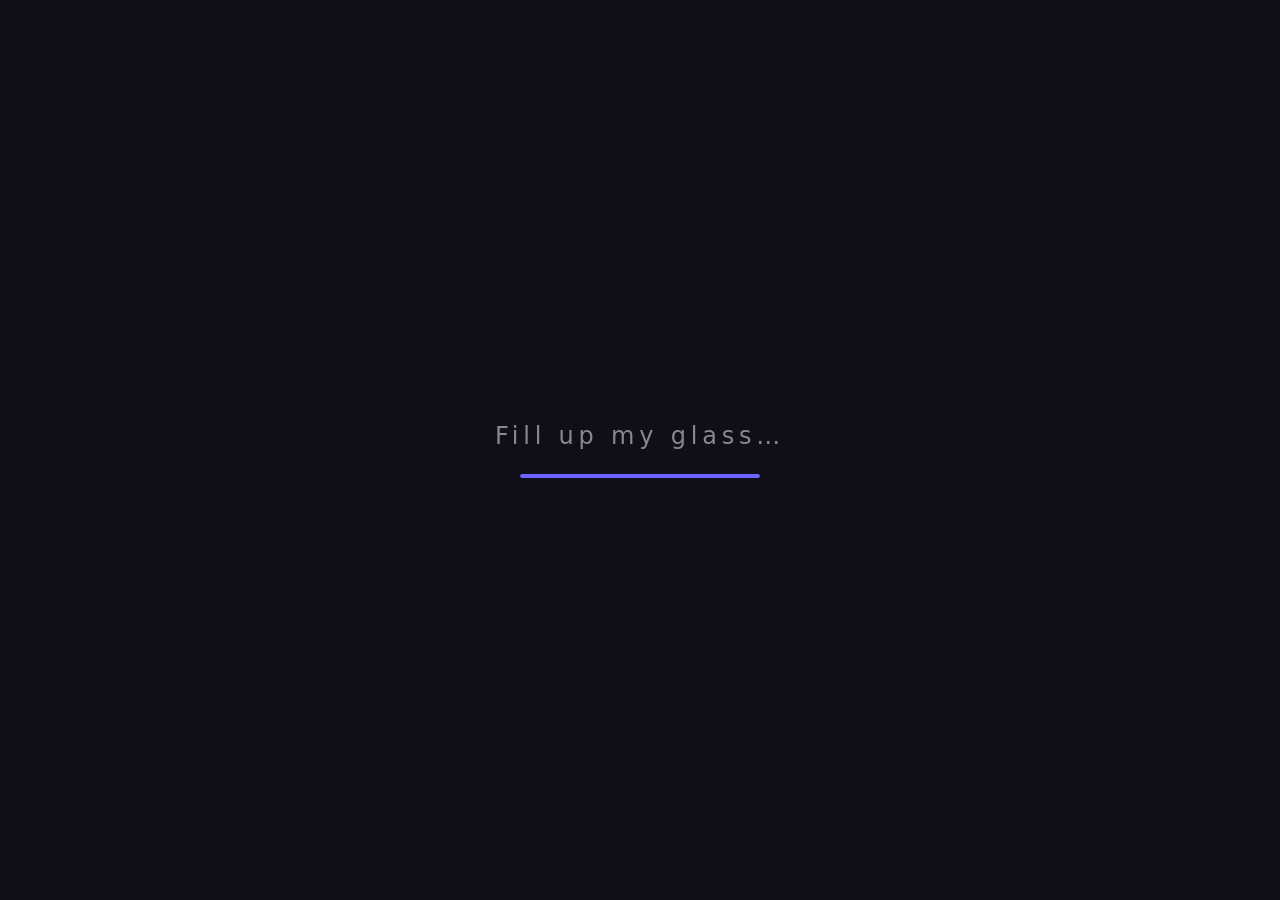
<file: index.html>
<!-- This file was generated with the assistance of AI. -->
<!DOCTYPE html>
<html lang="en">
<head>
    <meta charset="UTF-8" />
    <meta name="viewport" content="width=device-width, initial-scale=1.0, maximum-scale=1.0, user-scalable=no, viewport-fit=cover" />
    <title>Beer Olympics 2026</title>
    <link rel="icon" href="data:image/svg+xml,%3Csvg xmlns='http://www.w3.org/2000/svg' viewBox='0 0 100 100'%3E%3Crect x='20' y='32' width='46' height='52' rx='5' fill='%23FFD400'/%3E%3Crect x='62' y='40' width='12' height='30' rx='4' fill='%23FFD400'/%3E%3Crect x='20' y='32' width='46' height='12' fill='%23FFF5CC'/%3E%3C/svg%3E" />
    <link rel="stylesheet" href="style/main.css" />
    <link rel="stylesheet" href="style/animations.css" />
</head>
<body>
    <!-- ── Loading Screen ── -->
    <div id="loading-screen" class="screen">
        <div class="loading-content">
            <h1 class="loading-title">Fill up my glass…</h1>
            <div class="loading-bar">
                <div class="loading-fill"></div>
            </div>
        </div>
    </div>

    <!-- ── Intro Screen ── -->
    <div id="intro-screen" class="screen hidden">
        <div class="intro-content">
            <h1 class="intro-title">Official Website of the Beer-Olympics-2026</h1>
            <p class="intro-subtitle">Dear Music and Discounter fans. Follow the link to register.</p>
            <button id="start-button" class="btn btn-primary">Bag The Deal - Let's Do This</button>
            <p class="music-credit">All music and some images: <a href="https://pixabay.com" target="_blank" rel="noopener noreferrer">pixabay.com</a> (royalty-free)</p>
        </div>
    </div>

    <!-- ── Game Screen ── -->
    <div id="game-screen" class="screen hidden">
        <canvas id="game-canvas"></canvas>
        <div id="game-hud">
            <span id="game-score">NO MATH BEERS: 0/10</span>
        </div>
        <button id="cheat-btn" title="???" aria-label="Secret">?</button>
        <div id="game-overlay" class="hidden">
            <div class="overlay-content">
                <h2 id="game-result-title">The Cashier Said "Nope".</h2>
                <p id="game-result-message"></p>
                <button id="game-restart-btn" class="btn btn-secondary">YES, hold my beer ....</button>
            </div>
        </div>

        <!-- ── Pre-game instructions notification (must be accepted before the game starts) ── -->
        <div id="game-instructions" class="hidden" role="dialog" aria-modal="true" aria-labelledby="instructions-title">
            <div class="instructions-modal">
                <h2 id="instructions-title">Ready to Play?</h2>
                <ul class="instructions-list">
                    <li><span class="instructions-tag">Jump</span>Tap the screen to jump over the crates.</li>
                    <li><span class="instructions-tag">Dodge</span>Swipe down and hold to duck under them.</li>
                    <li><span class="instructions-tag">Collect</span>Grab all the beers to win the game.</li>
                </ul>
                <button id="instructions-accept-btn" class="btn btn-primary btn-lg">Easy - Lets go!</button>
            </div>
        </div>
    </div>

    <!-- ── Website Container (hidden until unlocked) ── -->
    <div id="website-container" class="screen hidden">
        <!-- Navigation removed -->
        <nav id="main-nav" class="hidden">
            <ul>
                <li><a href="#section-hero" class="nav-link active" data-page="home">Home</a></li>
                <li><a href="#section-history" class="nav-link" data-page="home">History</a></li>
                <li><a href="#section-reviews" class="nav-link" data-page="home">Reviews</a></li>
                <li><a href="#section-signup" class="nav-link" data-page="home">Sign Up</a></li>
            </ul>
        </nav>

        <!-- Page Content -->
        <main id="page-content"></main>
    </div>

    <script type="module" src="scripts/app.js"></script>
</body>
</html>
</file>
<file: style/main.css>
/* This file was generated with the assistance of AI. */
/* ═══════════════════════════════════════════════
   main.css – Base Styles & Layout
   ═══════════════════════════════════════════════ */

/* ── Theme Variables ── */
:root {
    --theme-primary:   #015AA2;
    --theme-secondary: #FFF200;
    --theme-accent:    #EE1C25;
    --theme-bg:        #0f0f1a;
    --theme-text:      #c8c8c8;
    --theme-surface:   #15152a;
    --theme-border:    #2a2a3e;
    --theme-nav-bg:    rgba(15, 15, 26, 0.95);
    --theme-nav-active: #015AA2;
}

/* Page-specific theme overrides */
.theme-home {
    --theme-primary:   #FFD400;
    --theme-secondary: #1E1E1E;
    --theme-accent:    #FF6900;
    --theme-nav-active: #FFD400;
}

.theme-gallery {
    --theme-primary:   #FF6900;
    --theme-secondary: #FFD400;
    --theme-accent:    #FFD400;
    --theme-nav-active: #FF6900;
}

.theme-about {
    --theme-primary:   #9B51E0;
    --theme-secondary: #FFFFFF;
    --theme-accent:    #FFD400;
    --theme-nav-active: #9B51E0;
}

.theme-contact {
    --theme-primary:   #FFD400;
    --theme-secondary: #1E1E1E;
    --theme-accent:    #FF6900;
    --theme-nav-active: #FFD400;
}

/* ── Reset ── */
*,
*::before,
*::after {
    margin: 0;
    padding: 0;
    box-sizing: border-box;
}

html, body {
    width: 100%;
    height: 100%;
    overflow: hidden;
    overscroll-behavior: none;        /* no pull-to-refresh / overscroll glow on phones */
    font-family: 'Inter', 'Segoe UI', system-ui, -apple-system, sans-serif;
    background: var(--theme-bg);
    color: var(--theme-text);
    -webkit-font-smoothing: antialiased;
    -moz-osx-font-smoothing: grayscale;
}

/* ── Screen Overlays ── */
.screen {
    position: fixed;
    inset: 0;
    display: flex;
    align-items: center;
    justify-content: center;
    transition: opacity 0.6s ease, visibility 0.6s ease;
}

.screen.hidden {
    opacity: 0;
    visibility: hidden;
    pointer-events: none;
}

/* ── Loading Screen ── */
#loading-screen {
    background: #0f0f1a;
    z-index: 100;
}

.loading-content {
    text-align: center;
}

.loading-title {
    font-size: 1.5rem;
    font-weight: 300;
    letter-spacing: 0.2em;
    margin-bottom: 1.5rem;
    color: #888;
}

.loading-bar {
    width: 240px;
    height: 4px;
    background: #2a2a3e;
    border-radius: 2px;
    overflow: hidden;
    margin: 0 auto;
}

.loading-fill {
    width: 0%;
    height: 100%;
    background: #6c63ff;
    border-radius: 2px;
    animation: loading-fill 3s ease-in-out forwards;
}

/* ── Intro Screen ── */
#intro-screen {
    background: linear-gradient(135deg, #0f0f1a 0%, #1a1a2e 100%);
    z-index: 90;
}

.intro-content {
    text-align: center;
    animation: fade-in-up 0.8s ease-out;
}

.intro-title {
    font-size: 3rem;
    font-weight: 700;
    background: linear-gradient(135deg, #FFD400, #FF6900);
    -webkit-background-clip: text;
    -webkit-text-fill-color: transparent;
    background-clip: text;
    margin-bottom: 1rem;
    line-height: 1.2;
}

.intro-subtitle {
    font-size: 1.1rem;
    color: #888;
    margin-bottom: 2.5rem;
}

/* ── Music credit (intro screen) ── */
.music-credit {
    margin-top: 1.75rem;
    font-size: 0.75rem;
    letter-spacing: 0.03em;
    color: #555;
}

.music-credit a {
    color: #777;
    text-decoration: none;
    border-bottom: 1px dotted #555;
    transition: color 0.2s;
}

.music-credit a:hover {
    color: #aaa;
}

/* ── Buttons ── */
.btn {
    display: inline-block;
    padding: 0.75rem 1.8rem;
    border: none;
    border-radius: 8px;
    font-size: 0.95rem;
    font-weight: 600;
    cursor: pointer;
    transition: transform 0.2s, box-shadow 0.25s, background 0.25s;
    text-decoration: none;
    letter-spacing: 0.01em;
    touch-action: manipulation;       /* no double-tap-zoom delay on phones */
}

.btn:hover {
    transform: translateY(-2px);
    box-shadow: 0 8px 24px rgba(1, 90, 162, 0.25);
}

.btn:active {
    transform: translateY(0);
}

.btn-primary {
    background: linear-gradient(135deg, #015AA2, #EE1C25);
    color: #fff;
}

.btn-primary:hover {
    box-shadow: 0 8px 24px rgba(238, 28, 37, 0.3);
}

.btn-secondary {
    background: var(--theme-surface);
    color: var(--theme-text);
    border: 1px solid var(--theme-border);
}

.btn-secondary:hover {
    background: #1e1e38;
}

/* ── Game Screen ── */
#game-screen {
    background: #0f0f1a;
    z-index: 80;
    flex-direction: column;
}

#game-canvas {
    display: block;
    width: 100%;
    height: 100%;
    touch-action: none;                /* no scroll/zoom gestures on the canvas */
    -webkit-tap-highlight-color: transparent; /* no grey flash on tap (mobile) */
}

#game-hud {
    position: absolute;
    top: 1rem;
    left: 1rem;
    padding: 0.45rem 0.85rem;
    font-family: "Segoe UI", system-ui, sans-serif;
    font-size: 0.95rem;
    font-weight: 600;
    letter-spacing: 0.04em;
    color: #FFD400;
    background: rgba(21, 21, 42, 0.55);
    border: 1px solid rgba(255, 212, 0, 0.22);
    border-radius: 8px;
    backdrop-filter: blur(8px);
    -webkit-backdrop-filter: blur(8px);
    pointer-events: none;
}

#game-overlay {
    position: absolute;
    inset: 0;
    display: flex;
    align-items: center;
    justify-content: center;
    background: rgba(15, 15, 26, 0.85);
    z-index: 10;
    transition: opacity 0.3s ease;
}

#game-overlay.hidden {
    opacity: 0;
    pointer-events: none;
}

/* ── Pre-game instructions notification ── */
#game-instructions {
    position: absolute;
    inset: 0;
    z-index: 20;
    display: flex;
    align-items: center;
    justify-content: center;
    padding: 1rem;
    background: rgba(15, 15, 26, 0.88);
    transition: opacity 0.3s ease, visibility 0.3s ease;
}

#game-instructions.hidden {
    opacity: 0;
    visibility: hidden;
    pointer-events: none;
}

.instructions-modal {
    width: min(100%, 430px);
    max-height: 92%;
    overflow-y: auto;
    padding: 1.75rem 1.5rem;
    text-align: center;
    background: linear-gradient(160deg, #1a1a2e 0%, #15152a 100%);
    border: 1px solid rgba(255, 212, 0, 0.35);
    border-radius: 16px;
    box-shadow: 0 24px 60px rgba(0, 0, 0, 0.6);
    animation: fade-in-up 0.4s ease-out;
}

.instructions-modal h2 {
    font-size: 1.5rem;
    font-weight: 700;
    margin-bottom: 0.9rem;
    color: #FFD400;
    letter-spacing: 0.01em;
}

.instructions-list {
    list-style: none;
    margin: 0 0 1.5rem;
    padding: 0;
    display: flex;
    flex-direction: column;
    gap: 0.65rem;
    text-align: left;
}

.instructions-list li {
    display: flex;
    align-items: flex-start;
    gap: 0.65rem;
    font-size: 0.95rem;
    line-height: 1.45;
    color: #c8c8c8;
}

.instructions-tag {
    flex-shrink: 0;
    min-width: 78px;
    padding: 0.18rem 0.5rem;
    text-align: center;
    font-size: 0.75rem;
    font-weight: 700;
    letter-spacing: 0.05em;
    text-transform: uppercase;
    color: #1E1E1E;
    background: #FFD400;
    border-radius: 6px;
}

/* Large touch-friendly confirm button for the notification */
.btn-lg {
    width: 100%;
    min-height: 52px;
    padding: 0.85rem 1.5rem;
    font-size: 1.05rem;
    border-radius: 10px;
}

.overlay-content {
    text-align: center;
    animation: fade-in-up 0.4s ease-out;
}

.overlay-content h2 {
    font-size: 2rem;
    margin-bottom: 0.5rem;
}

.overlay-content p {
    color: #888;
    margin-bottom: 1.5rem;
}

/* ── Secret skip button ── */
#cheat-btn {
    position: absolute;
    bottom: 8px;
    right: 8px;
    width: 22px;
    height: 22px;
    border: none;
    border-radius: 50%;
    background: rgba(255, 255, 255, 0.08);
    color: rgba(255, 255, 255, 0.15);
    font-size: 11px;
    line-height: 1;
    cursor: pointer;
    z-index: 15;
    transition: background 0.2s, color 0.2s;
    display: flex;
    align-items: center;
    justify-content: center;
}
#cheat-btn:hover {
    background: rgba(255, 255, 255, 0.2);
    color: rgba(255, 255, 255, 0.6);
}

/* ── Website Container ── */
#website-container {
    background: #0f0f1a;
    z-index: 70;
    flex-direction: column;
    align-items: stretch;
}

/* ── Navigation (hidden) ── */
#main-nav {
    background: var(--theme-nav-bg);
    border-bottom: 1px solid var(--theme-border);
    padding: 0 1rem;
    flex-shrink: 0;
    backdrop-filter: blur(12px);
    -webkit-backdrop-filter: blur(12px);
}

#main-nav.hidden {
    display: none;
}

#main-nav ul {
    list-style: none;
    display: flex;
    gap: 0;
    max-width: 1200px;
    margin: 0 auto;
}

#main-nav a {
    display: block;
    padding: 1rem 1.5rem;
    color: #777;
    text-decoration: none;
    font-size: 0.9rem;
    font-weight: 500;
    letter-spacing: 0.02em;
    text-transform: uppercase;
    transition: color 0.25s, border-color 0.25s;
    border-bottom: 2px solid transparent;
}

#main-nav a:hover {
    color: var(--theme-text);
}

#main-nav a.active {
    color: var(--theme-nav-active);
    border-bottom-color: var(--theme-nav-active);
}

/* ── Page Content ── */
#page-content {
    flex: 1;
    overflow-y: auto;
    padding: 3rem 1.5rem;
    max-width: 1200px;
    margin: 0 auto;
    width: 100%;
    scrollbar-width: none;              /* Firefox */
    -ms-overflow-style: none;           /* IE/Edge */
}

#page-content::-webkit-scrollbar {
    display: none;                      /* Chrome/Safari/Opera */
}

/* ── Page Layout ── */
.page-section {
    animation: fade-in-up 0.5s ease-out;
    margin-bottom: 5rem;
}

.page-section h1 {
    font-size: 2.2rem;
    font-weight: 700;
    margin-bottom: 1.25rem;
    color: var(--theme-primary);
    letter-spacing: -0.02em;
}

.page-section h2 {
    font-size: 1.3rem;
    font-weight: 600;
    margin-bottom: 0.75rem;
    color: var(--theme-text);
}

.page-section p {
    color: #999;
    line-height: 1.75;
    font-size: 1rem;
    margin-bottom: 1rem;
}

.page-section .placeholder-box {
    border: 2px dashed var(--theme-border);
    border-radius: 12px;
    padding: 3rem 2rem;
    text-align: center;
    color: #555;
    margin: 2rem 0;
    font-size: 0.95rem;
}

.page-section .card-grid {
    display: grid;
    grid-template-columns: repeat(auto-fill, minmax(180px, 1fr));
    gap: 1.25rem;
    margin: 2rem 0;
}

.page-section .card {
    background: var(--theme-surface);
    border: 1px solid var(--theme-border);
    border-radius: 12px;
    padding: 2rem 1.25rem;
    text-align: center;
    transition: transform 0.2s, border-color 0.2s;
}

.page-section .card:hover {
    transform: translateY(-4px);
    border-color: var(--theme-primary);
}

.page-section .card .icon {
    font-size: 2rem;
    margin-bottom: 0.75rem;
    display: block;
}

.page-section .card h3 {
    font-size: 1rem;
    font-weight: 600;
    color: var(--theme-text);
    margin-bottom: 0.3rem;
}

.page-section .card p {
    font-size: 0.85rem;
    color: #666;
    margin: 0;
}

.page-section .accent-line {
    width: 50px;
    height: 3px;
    background: var(--theme-primary);
    border-radius: 2px;
    margin-bottom: 1.5rem;
}

/* ── Contact Form ── */
.contact-form {
    margin: 2rem 0;
    max-width: 520px;
}

.form-group {
    margin-bottom: 1.25rem;
}

.form-group label {
    display: block;
    font-size: 0.85rem;
    color: #888;
    margin-bottom: 0.4rem;
    font-weight: 500;
    letter-spacing: 0.03em;
    text-transform: uppercase;
}

.form-group input,
.form-group textarea {
    width: 100%;
    padding: 0.75rem 1rem;
    background: var(--theme-surface);
    border: 1px solid var(--theme-border);
    border-radius: 8px;
    color: var(--theme-text);
    font-size: 0.95rem;
    font-family: inherit;
    transition: border-color 0.2s, box-shadow 0.2s;
    outline: none;
}

.form-group input:focus,
.form-group textarea:focus {
    border-color: var(--theme-primary);
    box-shadow: 0 0 0 3px rgba(1, 90, 162, 0.15);
}

.form-group input::placeholder,
.form-group textarea::placeholder {
    color: #555;
}

.form-status {
    margin-top: 1rem;
    font-size: 0.9rem;
    padding: 0.6rem 1rem;
    border-radius: 6px;
}

.form-status.hidden {
    display: none;
}

.form-success {
    color: #4caf50;
    background: rgba(76, 175, 80, 0.1);
    border: 1px solid rgba(76, 175, 80, 0.3);
}

.form-error {
    color: #ff5252;
    background: rgba(255, 82, 82, 0.1);
    border: 1px solid rgba(255, 82, 82, 0.3);
}

/* ── Hero Section ── */
.hero-section {
    padding: 0;
    margin: 0 -1.5rem;
    width: calc(100% + 3rem);
}

.countdown-section {
    background: var(--theme-surface);
    margin: 0 -1.5rem;
    width: calc(100% + 3rem);
}

.hero-bg {
    position: relative;
    width: 100%;
    min-height: 70vh;
    background-size: cover;
    background-position: center;
    display: flex;
    align-items: center;
    justify-content: center;
}

.hero-overlay {
    position: absolute;
    inset: 0;
    background: rgba(1, 1, 1, 0.62);
}

.hero-content {
    position: relative;
    z-index: 1;
    text-align: center;
    padding: 4rem 1.5rem;
    max-width: 850px;
}

.hero-title {
    font-size: 3.5rem;
    font-weight: 800;
    color: #fff;
    margin-bottom: 0.75rem;
    letter-spacing: -0.02em;
}

.hero-subtitle {
    font-size: 1.4rem;
    font-weight: 800;
    color: #fff;
    text-shadow: 0 2px 4px rgba(0, 0, 0, 0.9), 0 0 16px rgba(0, 0, 0, 0.85);
    margin-bottom: 1.5rem;
}

.hero-description {
    font-size: 1.05rem;
    font-weight: 700;
    color: #fff;
    text-shadow: 0 1px 3px rgba(0, 0, 0, 0.95), 0 0 14px rgba(0, 0, 0, 0.8);
    line-height: 1.75;
}

/* ── Countdown Section ── */
.countdown-section {
    background: var(--theme-surface);
}

.countdown-wrapper {
    text-align: center;
    padding: 2.5rem 1rem;
}

.countdown-label {
    font-size: 1.1rem;
    font-weight: 700;
    letter-spacing: 0.15em;
    text-transform: uppercase;
    color: var(--theme-primary);
    margin-bottom: 1.25rem;
}

.countdown-timer {
    display: flex;
    justify-content: center;
    gap: 1.5rem;
}

.countdown-block {
    display: flex;
    flex-direction: column;
    align-items: center;
    min-width: 60px;
}

.countdown-number {
    font-size: 2.4rem;
    font-weight: 800;
    color: var(--theme-text);
    line-height: 1;
    font-family: 'SF Mono', 'Fira Code', monospace;
}

.countdown-unit {
    font-size: 0.75rem;
    text-transform: uppercase;
    letter-spacing: 0.08em;
    color: #777;
    margin-top: 0.3rem;
}

/* ── Timeline (History) ── */
.timeline {
    display: flex;
    flex-direction: row;
    gap: 1.5rem;
    margin-top: 2rem;
    max-width: 1100px;
    margin-left: auto;
    margin-right: auto;
    overflow-x: auto;
    scrollbar-width: none;
    padding-bottom: 0.5rem;
}

.timeline::-webkit-scrollbar {
    display: none;
}

.timeline-item {
    display: flex;
    flex-direction: column;
    min-width: 180px;
    flex: 1 1 0;
    text-align: center;
}

.timeline-image {
    border-radius: 50%;
    overflow: hidden;
    width: 150px;
    height: 150px;
    margin: 0 auto 1rem;
    flex-shrink: 0;
}

.timeline-image img {
    width: 100%;
    height: 100%;
    object-fit: cover;
    display: block;
    transition: transform 0.4s ease;
}

.timeline-image:hover img {
    transform: scale(1.05);
}

.timeline-text h3 {
    font-size: 1rem;
    font-weight: 700;
    color: var(--theme-primary);
    margin-bottom: 0.4rem;
}

.timeline-text p {
    color: #999;
    line-height: 1.5;
    font-size: 0.85rem;
}

/* ── Photo Grid (Gallery) ── */
.photo-grid {
    display: grid;
    grid-template-columns: repeat(2, 1fr);
    gap: 1rem;
    margin-top: 1.5rem;
    max-width: 800px;
    margin-left: auto;
    margin-right: auto;
}

.photo-grid img {
    width: 100%;
    height: 250px;
    object-fit: cover;
    border-radius: 10px;
    display: block;
    transition: transform 0.3s ease;
}

.photo-grid img:hover {
    transform: scale(1.03);
}

/* ── Reviews ── */
.reviews-grid {
    display: grid;
    grid-template-columns: repeat(auto-fill, minmax(300px, 1fr));
    gap: 1.5rem;
    margin-top: 1.5rem;
    max-width: 1100px;
    margin-left: auto;
    margin-right: auto;
}

.review-card {
    background: var(--theme-surface);
    border: 1px solid var(--theme-border);
    border-radius: 12px;
    padding: 1.75rem 1.25rem;
    text-align: center;
    transition: transform 0.2s, border-color 0.2s;
}

.review-card:hover {
    transform: translateY(-3px);
    border-color: var(--theme-primary);
}

.review-avatar {
    width: 52px;
    height: 52px;
    border-radius: 50%;
    object-fit: cover;
    margin-bottom: 0.75rem;
}

.review-card h3 {
    font-size: 1rem;
    font-weight: 600;
    color: var(--theme-text);
    margin-bottom: 0.5rem;
}

.review-text {
    font-size: 0.9rem;
    color: #888;
    line-height: 1.6;
    margin-bottom: 0.75rem;
}

.review-stars {
    font-size: 0.85rem;
    letter-spacing: 2px;
}

/* ── Contact / Sign Up Layout ── */
.contact-layout {
    display: grid;
    grid-template-columns: 1fr 1fr;
    gap: 3rem;
    align-items: start;
    max-width: 1100px;
    margin-left: auto;
    margin-right: auto;
}

.event-info p {
    margin-bottom: 1rem;
}

.event-notice {
    color: #777;
    font-size: 0.9rem;
}

.contact-avatar-row {
    display: flex;
    gap: 1rem;
    margin-top: 1.5rem;
}

.contact-avatar-row img {
    width: 48px;
    height: 48px;
    border-radius: 50%;
    object-fit: cover;
}

.contact-form-wrapper h2 {
    font-size: 1.6rem;
    font-weight: 700;
    margin-bottom: 0.5rem;
    color: var(--theme-primary);
}

.contact-form-wrapper > p {
    color: #777;
    margin-bottom: 1.5rem;
}

.radio-group {
    display: flex;
    gap: 1.5rem;
    margin-top: 0.4rem;
}

.radio-label {
    display: flex;
    align-items: center;
    gap: 0.4rem;
    cursor: pointer;
    font-size: 0.95rem;
    color: var(--theme-text);
}

.radio-label input[type="radio"] {
    accent-color: var(--theme-primary);
    width: 16px;
    height: 16px;
}

/* ── Touch-Action: prevent browser gestures on the game canvas ── */
#game-canvas {
    touch-action: none;
    -webkit-touch-callout: none;
    -webkit-user-select: none;
    user-select: none;
}

/* ── Safe-area padding for notched phones ── */
#page-content {
    padding-bottom: max(3rem, env(safe-area-inset-bottom, 3rem));
}

/* ── Responsive: Tablet (≤ 768px) ── */
@media (max-width: 768px) {
    .intro-title {
        font-size: 2.4rem;
    }

    .intro-subtitle {
        font-size: 1rem;
    }

    .page-section h1 {
        font-size: 1.8rem;
    }

    .page-section h2 {
        font-size: 1.15rem;
    }

    .overlay-content h2 {
        font-size: 1.6rem;
    }

    .overlay-content p {
        font-size: 0.9rem;
    }

    /* Nav: horizontal scroll, no wrapping */
    #main-nav ul {
        max-width: none;
        overflow-x: auto;
        overflow-y: hidden;
        -webkit-overflow-scrolling: touch;
        scrollbar-width: none;          /* Firefox */
    }

    #main-nav ul::-webkit-scrollbar {
        display: none;                  /* Chrome/Safari */
    }

    #main-nav a {
        padding: 0.8rem 1.2rem;
        font-size: 0.85rem;
        white-space: nowrap;
    }

    /* Page content */
    #page-content {
        padding: 2rem 1.25rem;
    }

    /* Cards */
    .page-section .card-grid {
        grid-template-columns: repeat(auto-fill, minmax(140px, 1fr));
        gap: 1rem;
    }

    .page-section .card {
        padding: 1.5rem 1rem;
    }

    /* Cheat button */
    #cheat-btn {
        width: 28px;
        height: 28px;
        font-size: 13px;
    }

    /* Contact form */
    .contact-form {
        max-width: 100%;
    }

    .form-group input,
    .form-group textarea {
        font-size: 16px;              /* prevents iOS zoom on focus */
    }

    /* Hero */
    .hero-title {
        font-size: 2.8rem;
    }

    .hero-subtitle {
        font-size: 1.2rem;
    }

    /* Timeline: scroll on tablet */
    .timeline {
        gap: 1rem;
    }

    .timeline-image {
        width: 120px;
        height: 120px;
    }

    /* Contact layout: stack */
    .contact-layout {
        grid-template-columns: 1fr;
    }

    /* Photo grid: 2 columns on tablet */
    .photo-grid {
        grid-template-columns: repeat(2, 1fr);
    }
}

/* ── Responsive: Mobile (≤ 480px) ── */
@media (max-width: 480px) {
    html, body {
        font-size: 15px;
    }

    .intro-title {
        font-size: 2rem;
    }

    .intro-subtitle {
        font-size: 0.9rem;
        margin-bottom: 2rem;
    }

    .btn {
        padding: 0.85rem 2rem;
        font-size: 1rem;
    }

    /* Nav compact */
    #main-nav a {
        padding: 0.7rem 1rem;
        font-size: 0.8rem;
        letter-spacing: 0;
    }

    /* Page content tighter */
    #page-content {
        padding: 1.5rem 1rem;
    }

    .page-section h1 {
        font-size: 1.6rem;
        margin-bottom: 1rem;
    }

    .page-section p {
        font-size: 0.95rem;
    }

    /* Cards stack to 2 columns */
    .page-section .card-grid {
        grid-template-columns: repeat(2, 1fr);
        gap: 0.75rem;
    }

    .page-section .card {
        padding: 1.25rem 0.75rem;
    }

    .page-section .card .icon {
        font-size: 1.6rem;
    }

    .page-section .card h3 {
        font-size: 0.9rem;
    }

    .page-section .card p {
        font-size: 0.78rem;
    }

    /* Placeholder box */
    .page-section .placeholder-box {
        padding: 2rem 1rem;
        font-size: 0.85rem;
    }

    /* Game HUD */
    #game-hud {
        font-size: 0.85rem;
        top: 0.6rem;
        left: 0.6rem;
    }

    /* Game overlay */
    .overlay-content h2 {
        font-size: 1.4rem;
    }

    .overlay-content p {
        font-size: 0.85rem;
        margin-bottom: 1rem;
    }

    /* Pre-game instructions on small phones */
    .instructions-modal {
        padding: 1.5rem 1.25rem;
    }

    .instructions-modal h2 {
        font-size: 1.3rem;
    }

    .instructions-list li {
        font-size: 0.9rem;
    }

    .instructions-tag {
        min-width: 68px;
        font-size: 0.7rem;
    }

    .btn-secondary {
        padding: 0.7rem 1.5rem;
    }

    /* Contact form full width */
    .form-group label {
        font-size: 0.78rem;
    }

    .form-group input,
    .form-group textarea {
        padding: 0.65rem 0.75rem;
        font-size: 16px;
    }

    /* Hero mobile */
    .hero-bg {
        min-height: 50vh;
    }

    .hero-title {
        font-size: 2rem;
    }

    .hero-subtitle {
        font-size: 1rem;
    }

    .hero-description {
        font-size: 0.9rem;
    }

    /* Countdown mobile */
    .countdown-timer {
        gap: 0.8rem;
    }

    .countdown-number {
        font-size: 1.8rem;
    }

    /* Reviews mobile */
    .reviews-grid {
        grid-template-columns: 1fr;
    }

    /* Photo grid mobile */
    .photo-grid {
        gap: 0.5rem;
    }

    .photo-grid img {
        height: 140px;
    }

    /* Timeline mobile */
    .timeline-item {
        min-width: 140px;
    }

    .timeline-image {
        width: 100px;
        height: 100px;
    }

    /* Radio group mobile */
    .radio-group {
        flex-direction: column;
        gap: 0.6rem;
    }
}

    /* Landscape mobile: give the game more vertical space ── */
@media (max-height: 480px) and (orientation: landscape) {
    #game-hud {
        top: 0.4rem;
        left: 0.4rem;
        font-size: 0.8rem;
    }

    .overlay-content h2 {
        font-size: 1.3rem;
    }

    .overlay-content p {
        margin-bottom: 0.8rem;
    }
}
</file>
<file: style/animations.css>
/* This file was generated with the assistance of AI. */
/* ═══════════════════════════════════════════════
   animations.css – Keyframes & Transitions
   ═══════════════════════════════════════════════ */

@keyframes fade-in-up {
    from {
        opacity: 0;
        transform: translateY(20px);
    }
    to {
        opacity: 1;
        transform: translateY(0);
    }
}

@keyframes fade-in {
    from { opacity: 0; }
    to   { opacity: 1; }
}

@keyframes fade-out {
    from { opacity: 1; }
    to   { opacity: 0; }
}

@keyframes loading-fill {
    0%   { width: 0%; }
    50%  { width: 70%; }
    100% { width: 100%; }
}

@keyframes slide-up {
    from {
        opacity: 0;
        transform: translateY(40px);
    }
    to {
        opacity: 1;
        transform: translateY(0);
    }
}

@keyframes pulse {
    0%, 100% { opacity: 1; }
    50%      { opacity: 0.6; }
}

@keyframes bounce {
    0%, 100% { transform: translateY(0); }
    50%      { transform: translateY(-6px); }
}

/* Utility animation classes */
.animate-fade-in {
    animation: fade-in 0.6s ease forwards;
}

.animate-fade-in-up {
    animation: fade-in-up 0.6s ease forwards;
}

.animate-slide-up {
    animation: slide-up 0.6s ease forwards;
}

.animate-pulse {
    animation: pulse 2s ease-in-out infinite;
}

.animate-bounce {
    animation: bounce 0.4s ease;
}
</file>
